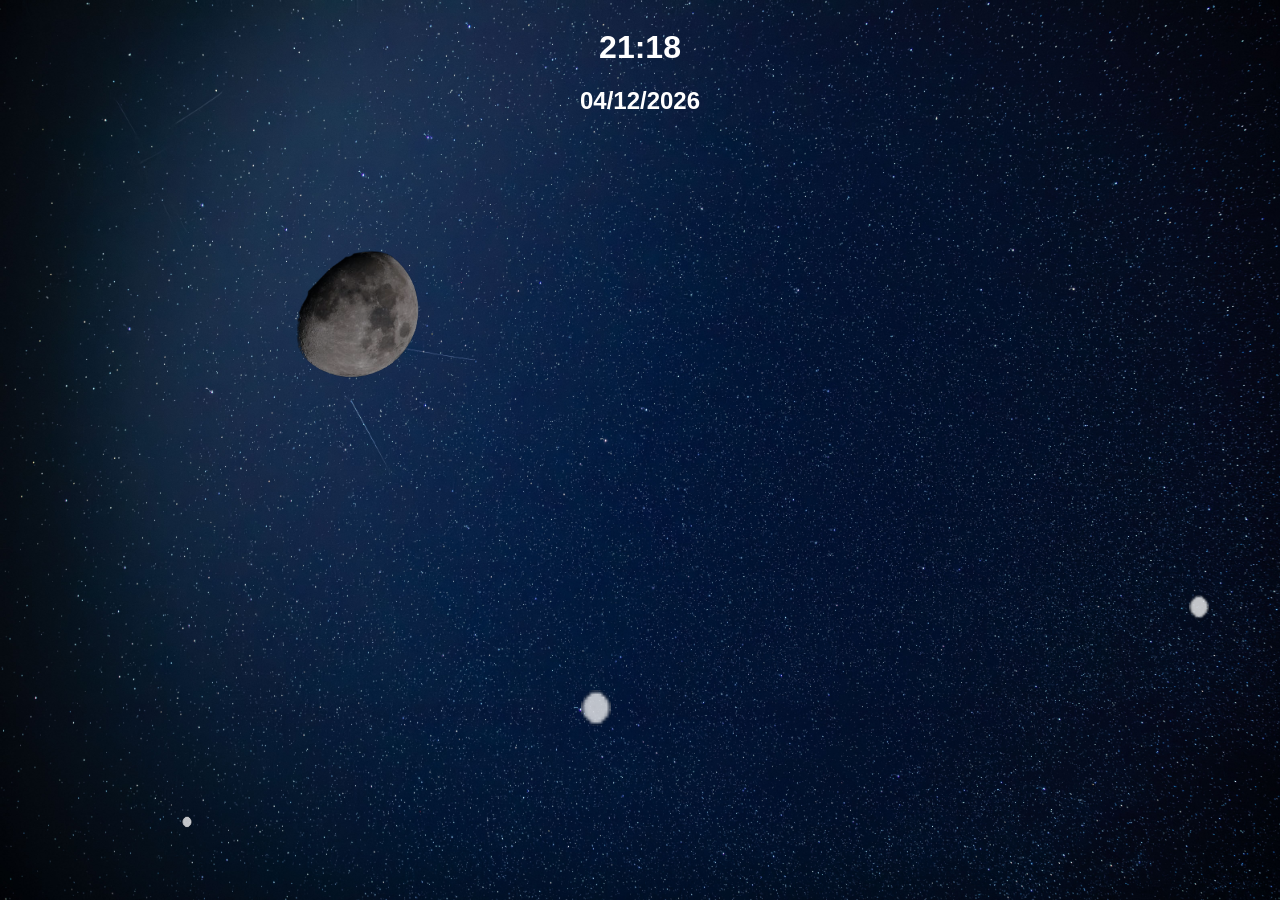
<file: index.html>
<!DOCTYPE html>
<html>
<!--Site made by and copyright to Charlie Lindsay-->
<!--I hope you love my site!-->

<head>
  <link rel="stylesheet" href="style.css"> <!--This is for the stylesheet which has some simple styles :)-->
  <link rel="icon" type="image/x-icon" href="images/moon.png"> <!--I decided on having the moon as my logo-->
  <title>Screensaver!</title>
</head>

<body id="body">
  <div id="info">
    <h1 id="time">Time</h1> <!--This will change when the JavaScript changes the contents of the time ID-->
    <h2 id="date">Date</h2> <!--And same goes for the date!-->
  </div>
  <a href="noparticles.html"> <!--Links to the no-particles version-->
    <img src="images/moon.png" width="300" id="moon" style="display:block;">
    <!--Image of the moon gets controlled with JavaScript.-->
    <img src="images/sun.png" width="300" id="sun" style="display:block;"> <!--Same goes for the sun!-->
  </a>
  <!--The following 3 images are the same, but with different sizes and IDs and are the JavaScript-controlled particles.-->
  <img src="images/star.png" width="30" id="star" style="display:block;">
  <img src="images/star.png" width="10" id="star2" style="display:block;">
  <img src="images/star.png" width="20" id="star3" style="display:block;">
  <script src="parabola.js"></script>
  <!--Adds the seperate javascript file for the rising and falling of the sun/moon to be safe-->
  <script src="script.js"></script> <!--The main script-->
</body>

</html>
</file>
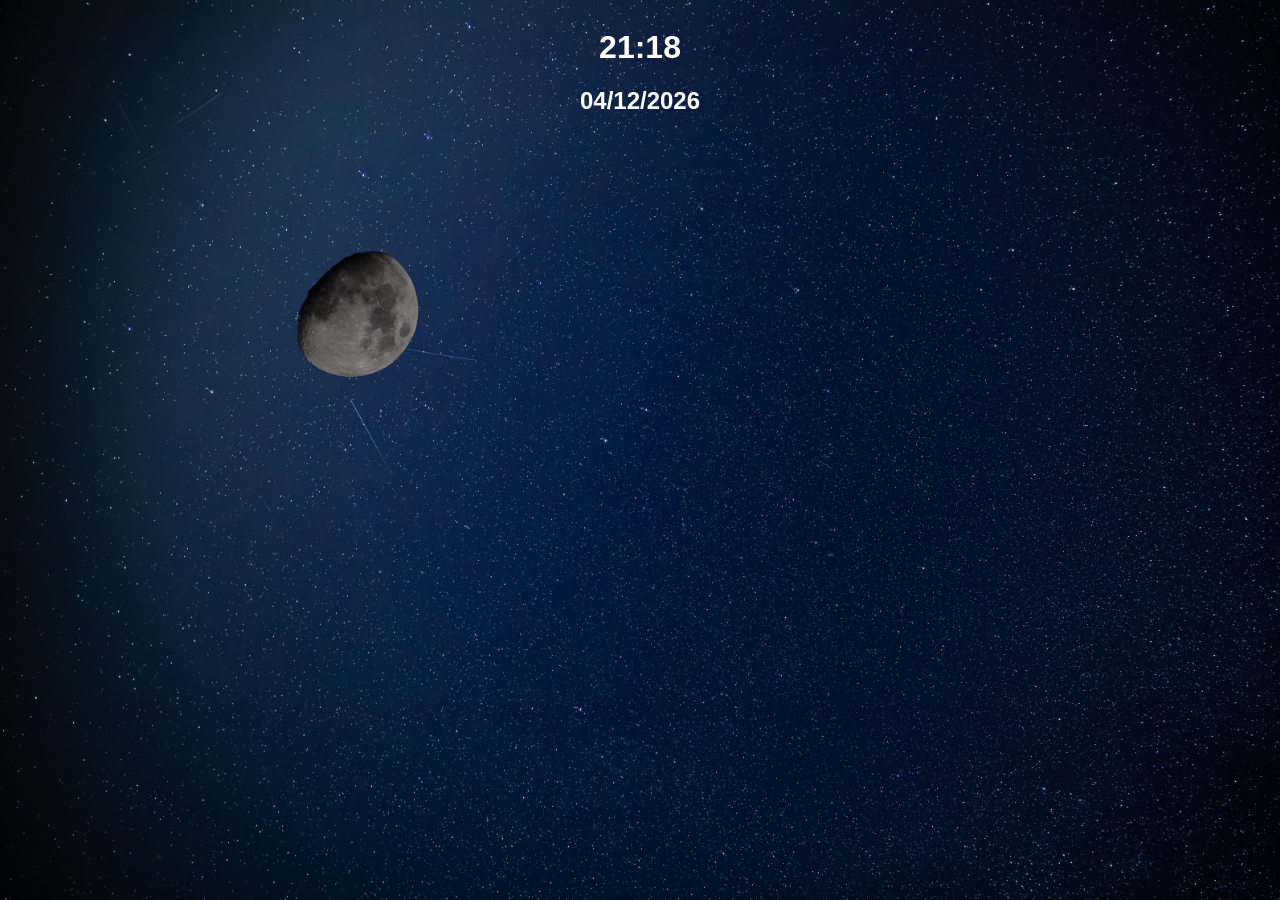
<file: noparticles.html>
<!DOCTYPE html>
<html>
<!--Site made by and copyright to Charlie Lindsay-->
<!--I hope you love my site!-->

<head>
  <link rel="stylesheet" href="style.css">
  <link rel="icon" type="image/x-icon" href="images/moon.png">
  <title>Screensaver!</title>
</head>
<!--Everything is the same here as in index.html, and comments can be read there.
The two differences are that there are no star/white particle images and the JavaScript file
is different, with it not including parts for the fading in and out of those images. -->

<body id="body">
  <div id="info">
    <h1 id="time">Time</h1>
    <h2 id="date">Date</h2>
  </div>
  <a href="index.html"><img src="images/moon.png" width="300" id="moon" style="display:block;">
    <img src="images/sun.png" width="300" id="sun" style="display:block;">
  </a>
  <script src="parabola.js"></script>
  <script src="scriptnoparticles.js"></script>
</body>

</html>
</file>
<file: style.css>
body {
  background-color: black; /*Just as a fall-back*/
  background-repeat: none;
  background-size: cover;
  font-family: 'Gill Sans', 'Gill Sans MT', Calibri, 'Trebuchet MS', sans-serif; /*The font for all body text*/
}

img {
  position: absolute; /*Allows me to properly set the position using JavaScript*/
  opacity:95%
}

html,
body {
  overflow: hidden; /*Prevents scrollbar appearing*/
  height: 100%;
  margin: 0;
}

#info {
  color: white;
  text-align: center;
  width: 10%;
  position: absolute; /*So it can be moved up and down easily using JavaScript and randomisation*/
  left: 45%;
  z-index: 10; /*Ensures text is above images like the sun and moon*/
}
</file>
